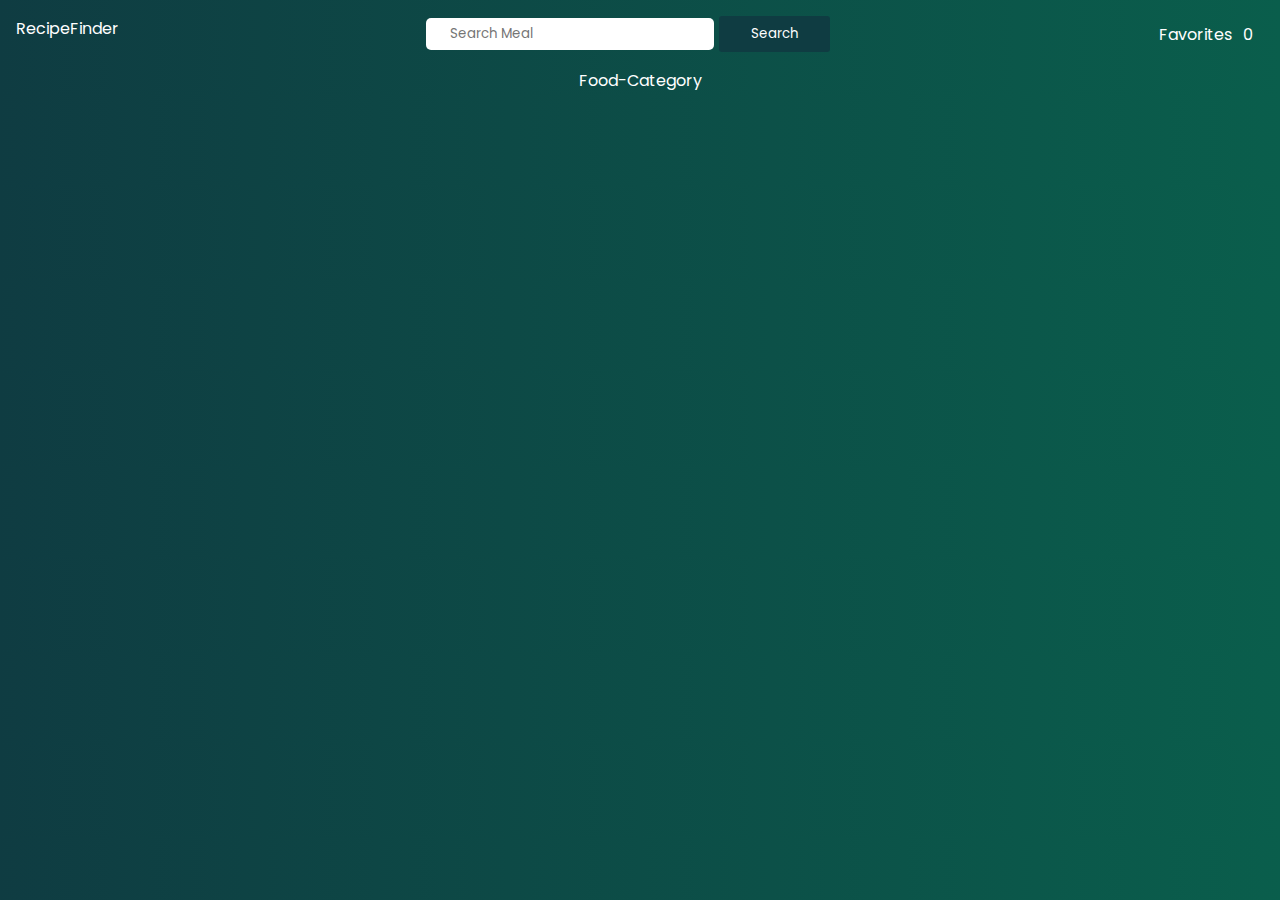
<file: index.html>
<!DOCTYPE html>
<html lang="en">
<head>
    <meta charset="UTF-8">
    <meta name="viewport" content="width=device-width, initial-scale=1.0">
    <title> Recipe Finder </title>
    <link rel="preconnect" href="https://fonts.googleapis.com">
    <link rel="preconnect" href="https://fonts.gstatic.com" crossorigin>
    <link href="https://fonts.googleapis.com/css2?family=Poppins:ital,wght@0,100;0,200;0,300;0,400;0,500;0,600;0,700;0,800;0,900;1,100;1,200;1,300;1,400;1,500;1,600;1,700;1,800;1,900&display=swap" rel="stylesheet">
    <link rel="stylesheet" href="https://cdnjs.cloudflare.com/ajax/libs/font-awesome/6.5.1/css/all.min.css" integrity="sha512-DTOQO9RWCH3ppGqcWaEA1BIZOC6xxalwEsw9c2QQeAIftl+Vegovlnee1c9QX4TctnWMn13TZye+giMm8e2LwA==" crossorigin="anonymous" referrerpolicy="no-referrer" />
    <link rel="stylesheet" href="./main.css">
</head>
<body>
    <div class="nav">
        <a href="index.html">RecipeFinder</a>
        <div class="searchDiv">
            <div class="search-div">
                <i class="fa-solid fa-magnifying-glass search"></i>
                <input type="text" class="searchInp" placeholder="Search Meal">
            </div>
            <button class="searchBtn">Search</button>
        </div>
        <div class="fav">
            <i class="fa-solid fa-heart"></i>
            <p class="fav-text">Favorites</p>
            <p class="count">0</p>
        </div>
    </div>

    <div class="category-list">
        <p class="cats"> Food-Category </p>
        <div class="list"></div>
    </div>

    <script src="script.js"></script>
</body>
</html>
</file>
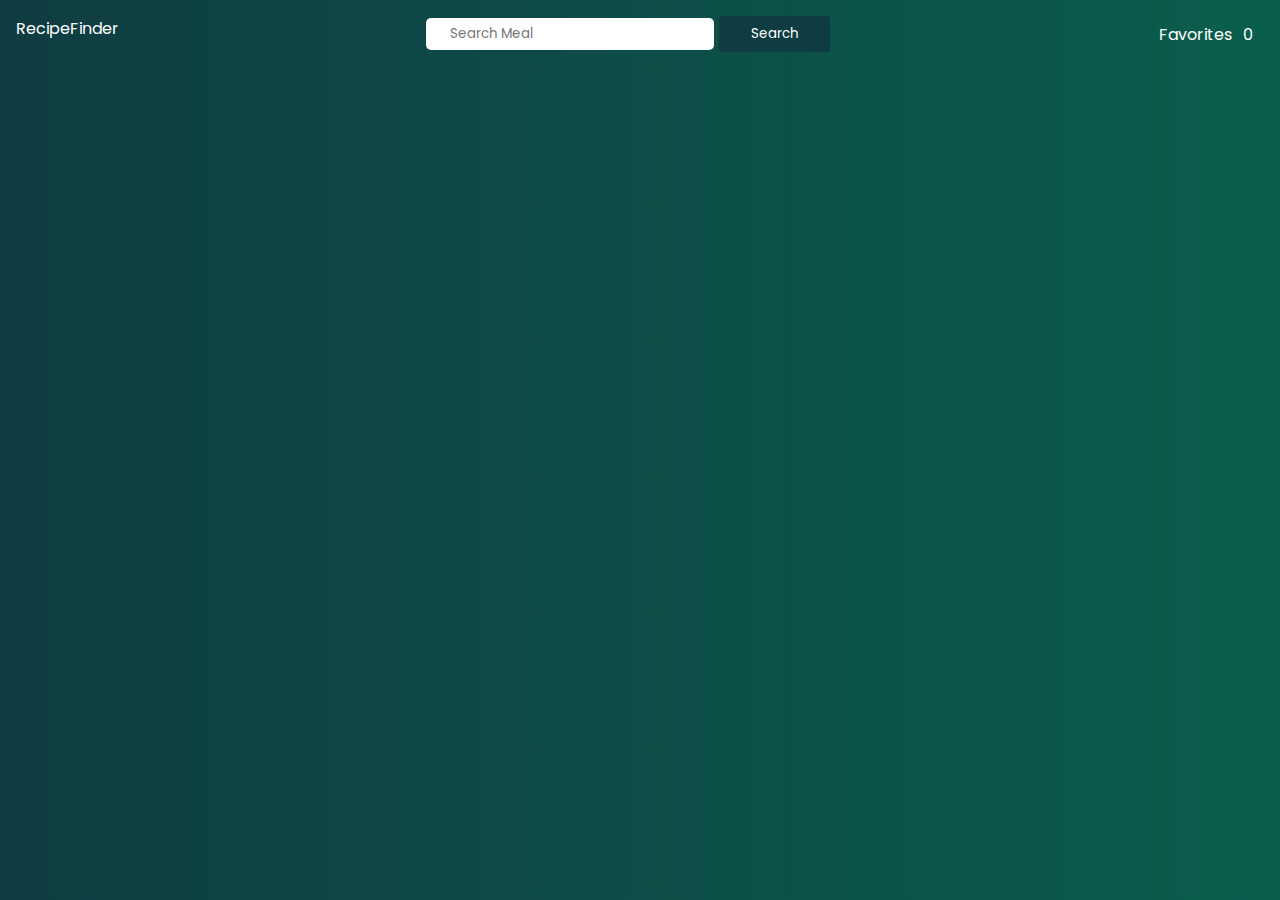
<file: Cat.html>
<!DOCTYPE html>
<html lang="en">
<head>
    <meta charset="UTF-8">
    <meta name="viewport" content="width=device-width, initial-scale=1.0">
    <title> Recipe Finder </title>
    <link rel="preconnect" href="https://fonts.googleapis.com">
    <link rel="preconnect" href="https://fonts.gstatic.com" crossorigin>
    <link href="https://fonts.googleapis.com/css2?family=Poppins:ital,wght@0,100;0,200;0,300;0,400;0,500;0,600;0,700;0,800;0,900;1,100;1,200;1,300;1,400;1,500;1,600;1,700;1,800;1,900&display=swap" rel="stylesheet">
    <link rel="stylesheet" href="https://cdnjs.cloudflare.com/ajax/libs/font-awesome/6.5.1/css/all.min.css" integrity="sha512-DTOQO9RWCH3ppGqcWaEA1BIZOC6xxalwEsw9c2QQeAIftl+Vegovlnee1c9QX4TctnWMn13TZye+giMm8e2LwA==" crossorigin="anonymous" referrerpolicy="no-referrer" />
    <link rel="stylesheet" href="./main.css">
</head>
<body>
    <div class="nav">
        <a href="index.html">RecipeFinder</a>
        <div class="searchDiv">
            <div class="search-div">
                <i class="fa-solid fa-magnifying-glass search"></i>
                <input type="text" placeholder="Search Meal">
            </div>
            <button class="searchBtn">Search</button>
        </div>
        <div class="fav">
            <i class="fa-solid fa-heart"></i>
            <p class="fav-text">Favorites</p>
            <p class="count">0</p>
        </div>
    </div>

    <div class="category-list">
        <p class="cat">  </p>
        <div class="listCat"></div>
    </div>

    <script src="script.js"></script>
</body>
</html>
</file>
<file: main.css>
*{
    padding: 0%;
    margin: 0%;
    font-family: "Poppins", sans-serif;
    
}

body{
    background-image: linear-gradient(to right , rgb(15, 60, 66) , rgb(10, 94, 76));
    color: white;
}

.nav{
    display: flex;
    justify-content: space-between;
    padding: 1rem;
}

.fav{
    display: flex;
    align-items: center;
    width: 8rem;
    justify-content: space-evenly;
}

input , .search{
    background-color: white;
    border: none;
    color: #333;
}

input{
    width: 15rem;
    padding: 0rem 1rem;
}

input:focus{
    outline: none;
}

.search-div{
    width: 20rem;
    display: flex;
    align-items: center;
    justify-content: flex-start;
    background-color: white;
    padding: 0.5rem;
    border-radius: 5px;
    height: 1rem;
}

.category-list{
    display: flex;
    flex-direction: column;
    align-items: center;
}

.list,.listCat{
    width: 80%;
    display: flex;
    flex-wrap: wrap;
    justify-content: space-around;
}

.card{
    margin: 1rem;
    width: 15rem;
    padding: 2rem;
    background-color: rgb(219, 255, 245);
    color: #333;
    display: flex;
    flex-direction: column;
    align-items: center;
    cursor: pointer;
    border-radius: 10px;
    justify-content: center;
    text-decoration: none;
}

.head{
    font-weight: 700;
    padding: 1rem;
}

img{
    width: 15rem;
}

.view{
    margin-top: 1rem;
    width: 100%;
    background-color:  rgb(15, 60, 66);
    color: white;
    border: none;
    padding: 0.5rem;
}

.searchBtn{
    width: 100%;
    background-color:  rgb(15, 60, 66);
    color: white;
    border: none;
    padding: 0.5rem;
    border-radius: 3px;
    margin-left: 5px;
}
a{
    text-decoration: none;
    color: white;
}

.searchDiv{
    display: flex;
    align-items: center;
}
</file>
